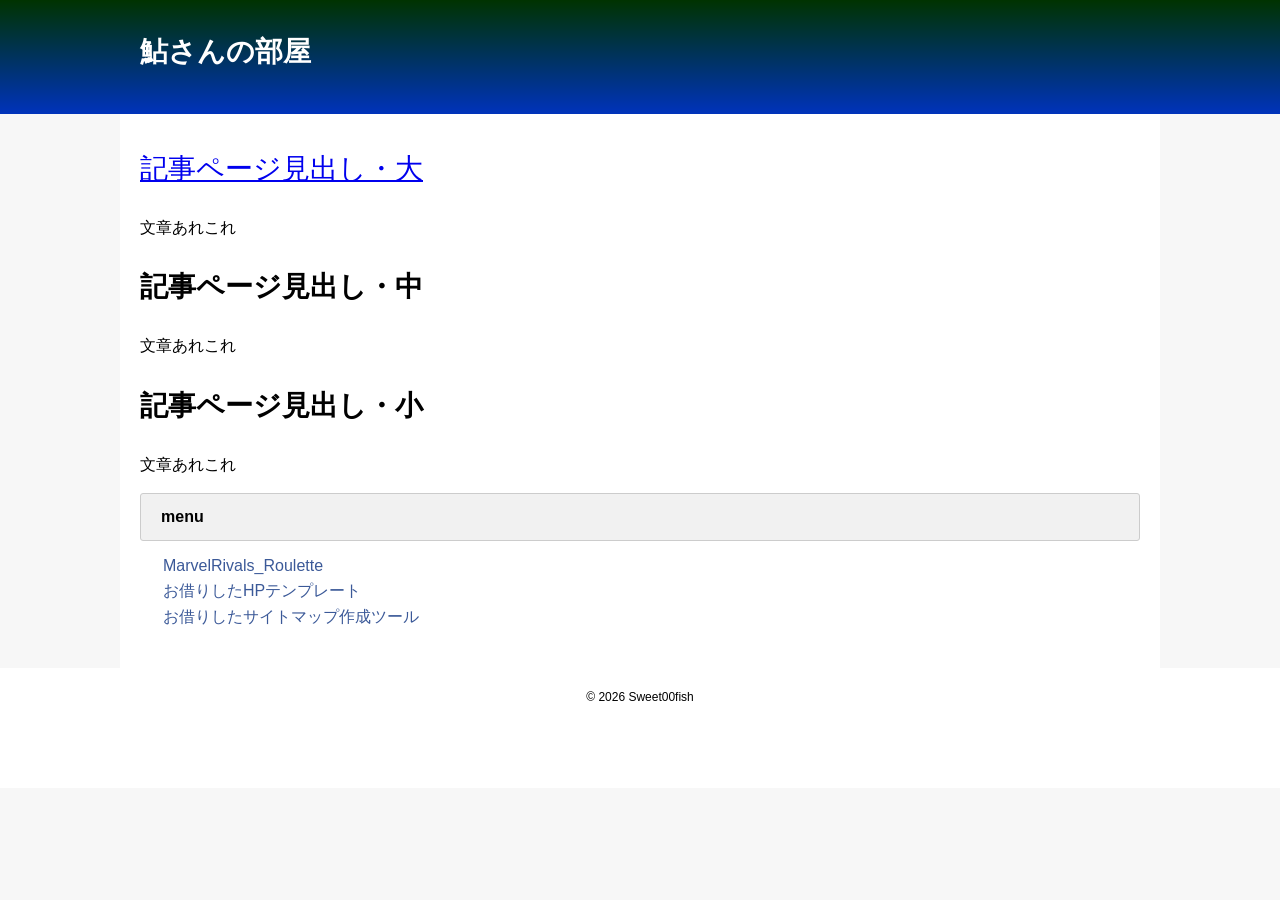
<file: index.html>
<!DOCTYPE html>
<html lang="ja">
    <head>
        <meta charset="utf-8">
        <title>鮎さんの部屋</title>
        <meta name="google-site-verification" content="qYsO_AuxOdK0GkPM-9AFe7h-GLLwfmYRZ8HgS25YN2w" />
        <meta name="viewport" content="width=device-width, initial-scale=1">
        <meta name="description" content="「鮎さん」と申します。秋田県の川魚が雑多に運用するgithab Pageを使用したホームページです。">
        <meta name="keywords" content="sweet00fish, 鮎さん">
        <link rel="stylesheet" href="index.css">
    </head>

    <body>
        <div id="outer">

            <header>
                <div id="header-inner"><h1>鮎さんの部屋</h1></div>
            </header>

            <div id="container">
                <main>
                    <div id="text">
                        <h2><a href="/home.html">記事ページ見出し・大</a></h2>
                        <p>文章あれこれ</p>
                        <h3>記事ページ見出し・中</h3>
                        <p>文章あれこれ</p>
                        <h4>記事ページ見出し・小</h4>
                        <p>文章あれこれ</p>
                    </div>
                </main>

                <aside>
                    <div class="side-title">menu</div>
                    <div class="side">
                        <ul>
                            <li><a href="https://drive.google.com/drive/folders/1EmwZ9n4xzOROU-lwlArNEGBTNZoE2NEm?usp=sharing">MarvelRivals_Roulette</a></li>
                            <li><a href="https://template.homepage-tukurikata.com/simple.html">お借りしたHPテンプレート</a></li>
                            <li><a href="http://www.sitemapxml.jp/">お借りしたサイトマップ作成ツール</a></li>
                        </ul>
                    </div>
                </aside>
            </div>

            <footer>© 2026 Sweet00fish</footer>

        </div>
    </body>
</html>
</file>
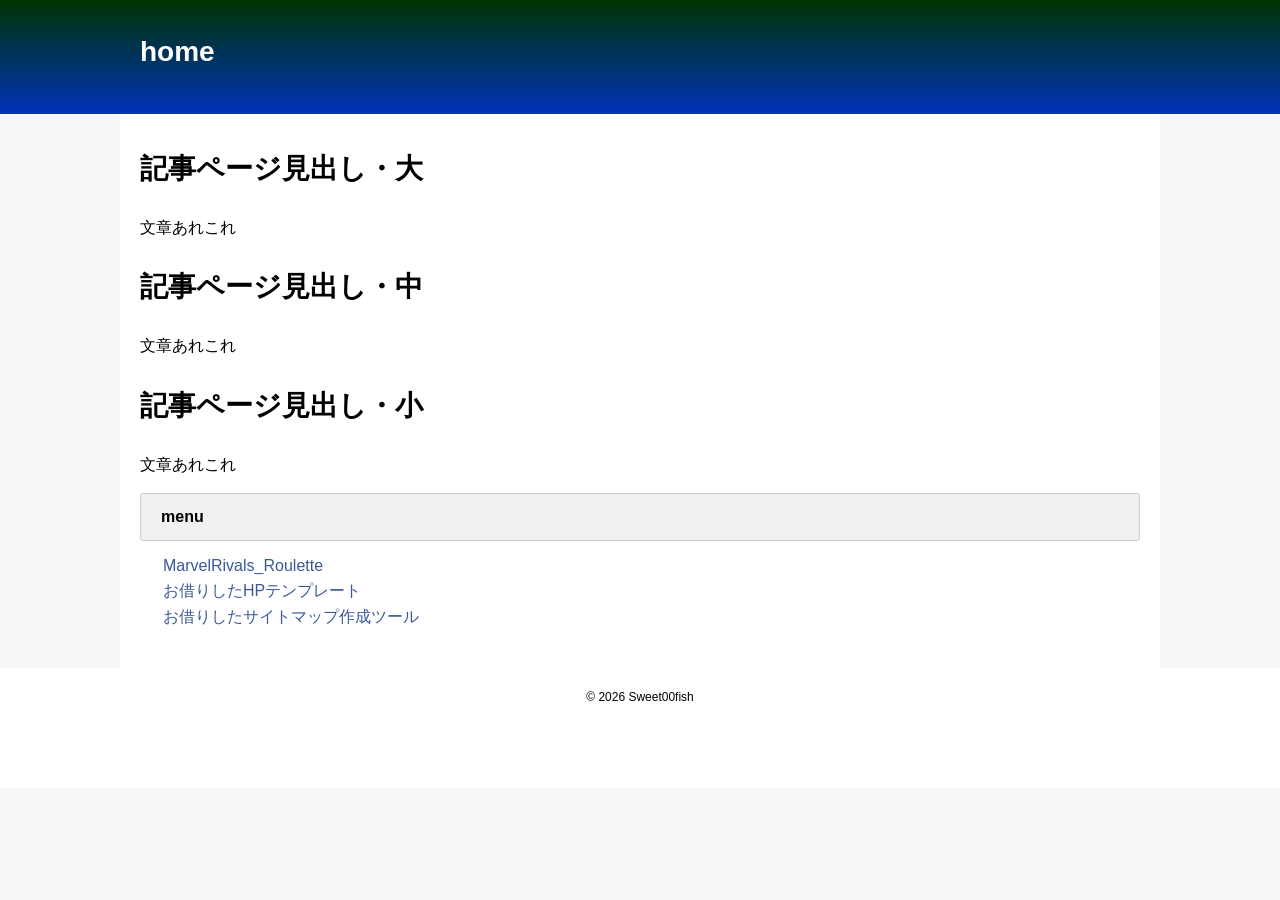
<file: home.html>
<!DOCTYPE html>
<html lang="ja">
    <head>
        <meta charset="utf-8">
        <title>鮎さんの部屋</title>
        <meta name="viewport" content="width=device-width, initial-scale=1">
        <meta name="description" content="「鮎さん」と申します。秋田県の川魚が雑多に運用するgithab Pageを使用したホームページです。">
        <meta name="keywords" content="sweet00fish, 鮎さん">
        <link rel="stylesheet" href="index.css">
    </head>

    <body>
        <div id="outer">

            <header>
                <div id="header-inner"><h1>home</h1></div>
            </header>

            <div id="container">
                <main>
                    <div id="text">
                        <h2>記事ページ見出し・大</h2>
                        <p>文章あれこれ</p>
                        <h3>記事ページ見出し・中</h3>
                        <p>文章あれこれ</p>
                        <h4>記事ページ見出し・小</h4>
                        <p>文章あれこれ</p>
                    </div>
                </main>

                <aside>
                    <div class="side-title">menu</div>
                    <div class="side">
                        <ul>
                            <li><a href="https://drive.google.com/drive/folders/1EmwZ9n4xzOROU-lwlArNEGBTNZoE2NEm?usp=sharing">MarvelRivals_Roulette</a></li>
                            <li><a href="https://template.homepage-tukurikata.com/simple.html">お借りしたHPテンプレート</a></li>
                            <li><a href="http://www.sitemapxml.jp/">お借りしたサイトマップ作成ツール</a></li>
                        </ul>
                    </div>
                </aside>
            </div>

            <footer>© 2026 Sweet00fish</footer>

        </div>
    </body>
</html>
</file>
<file: index.css>
@charset "UTF-8";
body {
	background: #F7F7F7;
	margin: 0;
	padding: 0;
	line-height: 1.6;
font-family: "游ゴシック Medium", sans-serif;}
#outer {
}
header {
	padding: 10px 20px;
	height: 94px;
	position: relative;
	z-index: 4;
    
background: linear-gradient(to bottom, rgba(0, 51, 0, 1), rgba(0, 51, 187, 1));background-size: auto;}
#header-inner {
	margin: 0 auto;
	max-width: 1000px;
}
.description {
	padding-left: 10px;
	line-height: 1.2;
}
#container {
	margin: 0 auto;
	max-width: 1000px;
	background-color: #fff;
	position: relative;
	z-index: 1;
	padding: 20px;
}
#text {
	padding: 0 20px 0 0;
}
ul {
	margin: 0 0 0 1em;
	padding: 0;
}
li {
	list-style: none;
}
p {
	margin: 1em 0;
}
img {
	max-width: 100%;
	height: auto;
	border: 0;
}
hr {
	border-width: 1px 0 0 0;
	border-style: solid;
	border-color: #ccc;
	height: 1px;
}
body a {
	font-weight: normal;
}
h1 {
	color: #fff;
	font-size: 28px;
	padding: 20px 0 0 0;
	margin: 0;
}
h1 a {
	font-weight: bold;
	color: #fff;
	text-decoration: none;
}
h1 a:hover {
	font-weight: bold;
	color: #ffffff;
	text-decoration: underline;
}
h2, h3, h4 {
	font-size: 28px;
	margin: 4px 0 0 0;
	padding: 9px 0 7px 0;
}
main {
}
aside {
}
.side-title {
	background: #f1f1f1;
	font-weight: bold;
	border: 1px solid #ccc;
	margin-bottom: 10px;
	padding: 10px 20px;
    border-radius:3px;
}
.side {
	margin: 0 0 10px 0;
	padding: 2px 8px 8px 7px;
}
aside a {
    color: #3b5998;
    text-decoration: none;
  }
aside a:hover {
	color:#0000ee;
    text-decoration: underline;
  }
footer {
    background-color: #fff;
	padding-top: 20px;
	font-size: 12px;
	height: 100px;
	clear: both;
	text-align: center;
}
blockquote {
	border: 1px solid #ccc;
	padding: 5px;
	margin: 10px;
}
@media screen and (max-width: 767px) {
#header-inner {
	margin: 0;
	max-width: 100%;
}
  main {
    width: 100%;
  }

  aside {
    width: 100%;
  }
  #container {
    display: block;
    	margin: 0;
	max-width: 100%;
  }
  h1 {
    font-size: 24px;
    padding: 10px 0;
  }
}
</file>
